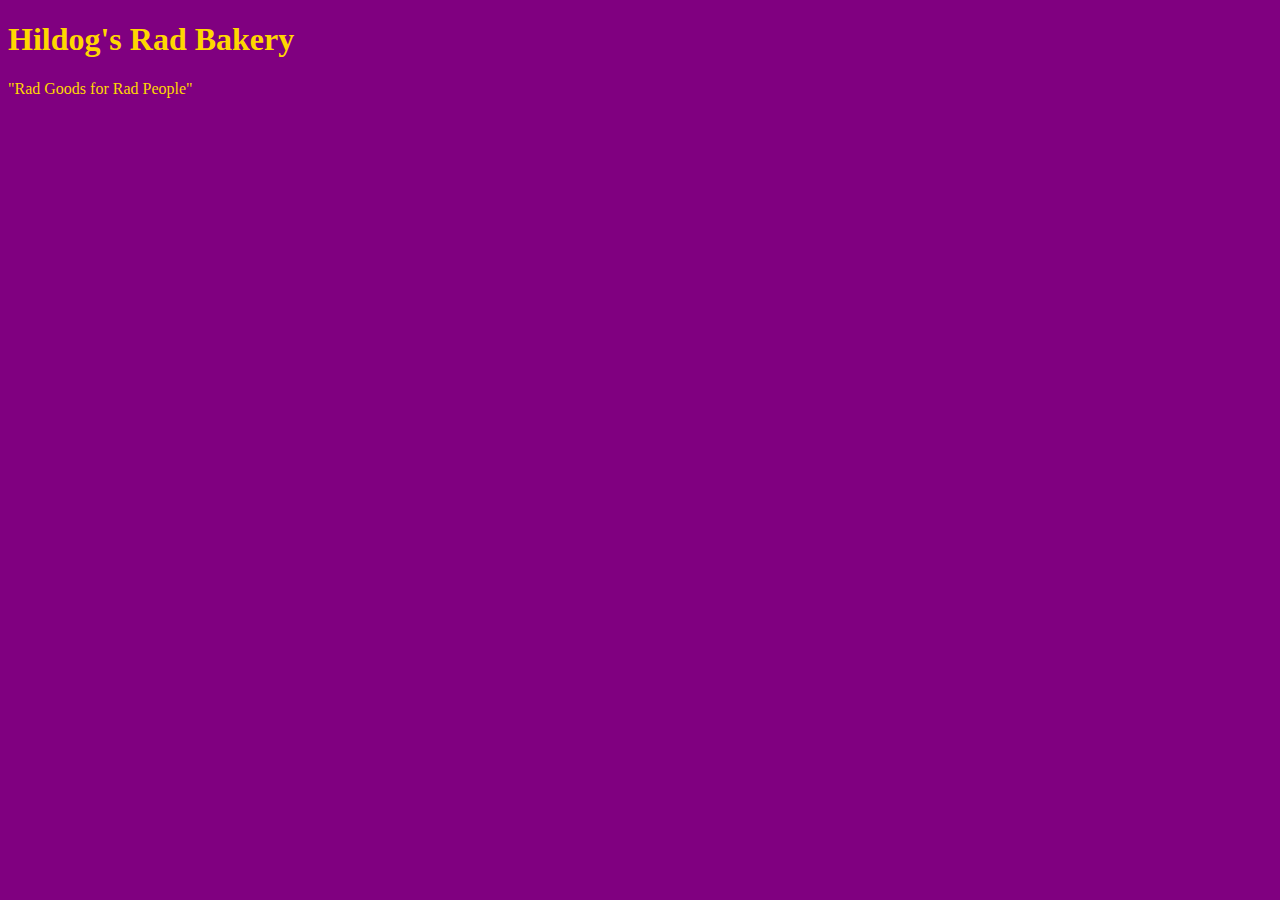
<file: unit_1/index.html>
<!DOCTYPE html>
<html>
<head>
<title>Hildog's Rad Bakery</title>
<link rel="stylesheet" type="text/css" href="css/style.css">
</head>
<body> 
<h1>Hildog's Rad Bakery</h1>
<p>"Rad Goods for Rad People"</p>
</body>
</html>
</file>
<file: unit_1/css/style.css>
body {
	background-color: purple;
}

h1, p {
	color: gold;
}
</file>
